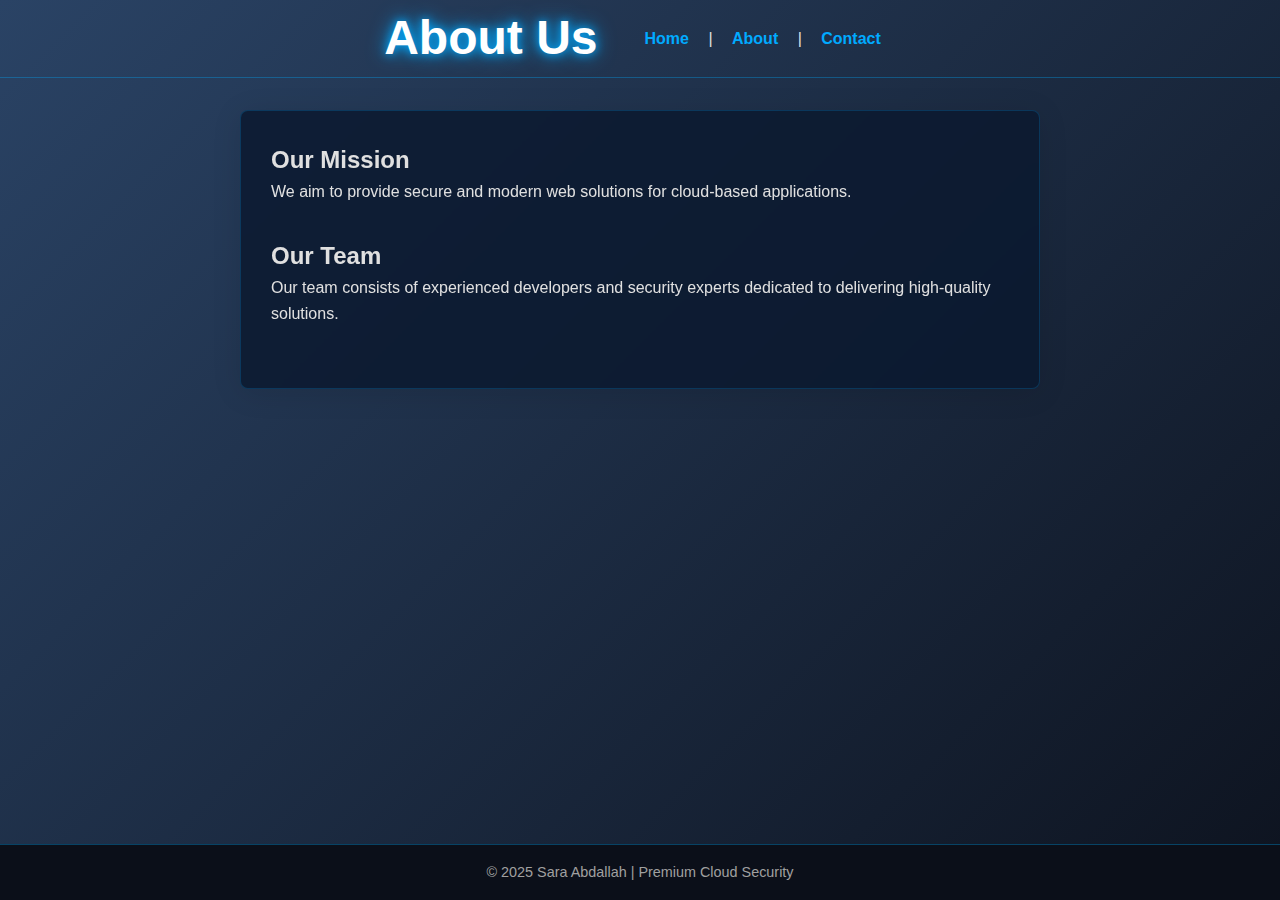
<file: about.html>
<!DOCTYPE html>
<html lang="en">
  <head>
    <meta charset="UTF-8" />
    <meta name="viewport" content="width=device-width, initial-scale=1.0" />
    <title>About Us</title>
    <link rel="stylesheet" href="css/style.css" />
  </head>
  <body>
    <header>
      <h1>About Us</h1>
      <nav>
        <a href="index.html">Home</a> | <a href="about.html">About</a> |
        <a href="contact.html">Contact</a>
      </nav>
    </header>
    <main>
      <section>
        <h2>Our Mission</h2>
        <p>
          We aim to provide secure and modern web solutions for cloud-based
          applications.
        </p>
      </section>
      <section>
        <h2>Our Team</h2>
        <p>
          Our team consists of experienced developers and security experts
          dedicated to delivering high-quality solutions.
        </p>
      </section>
    </main>
    <footer>
      <p>&copy; 2025 Sara Abdallah | Premium Cloud Security</p>
    </footer>
  </body>
</html>
</file>
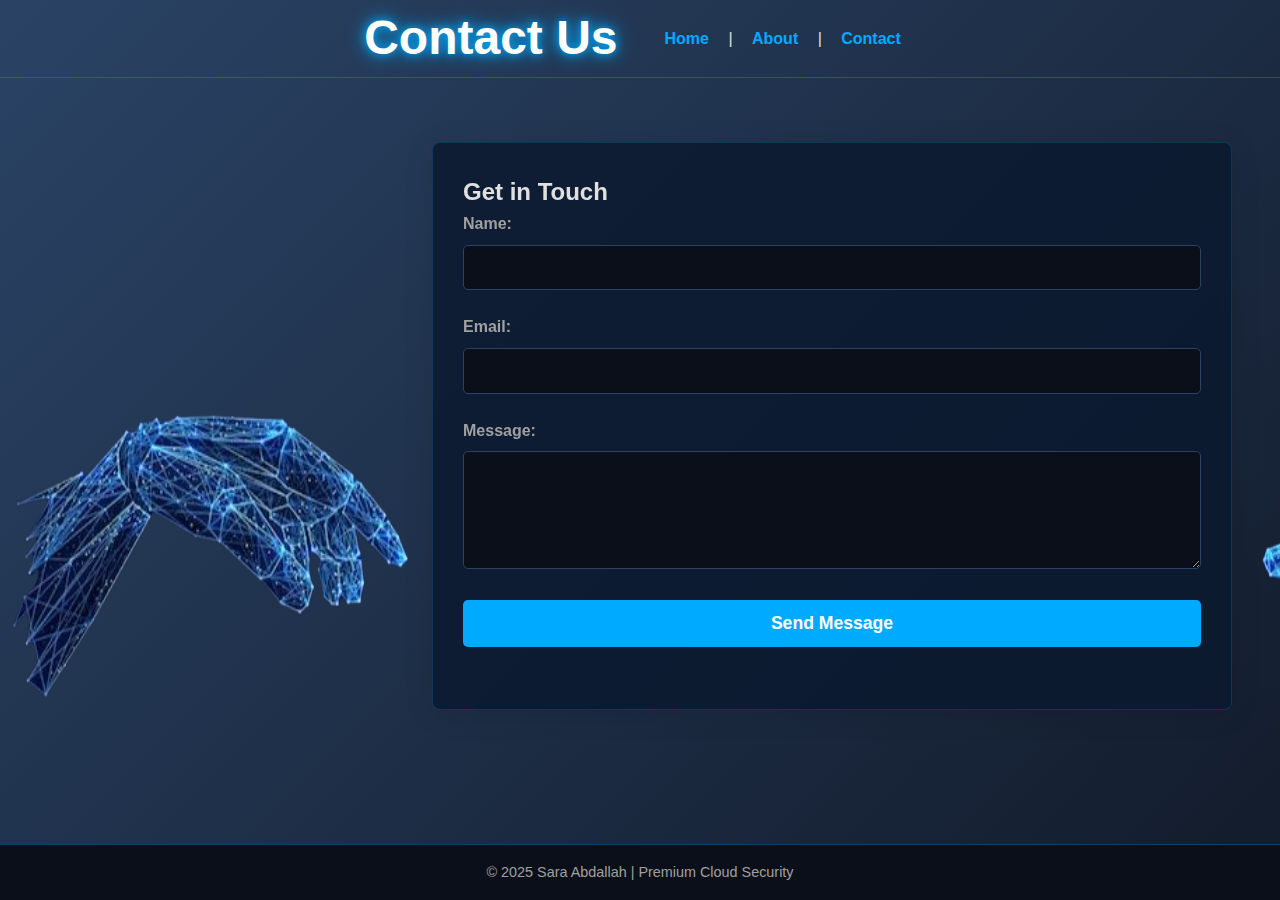
<file: contact.html>
<!DOCTYPE html>
<html lang="en">
  <head>
    <meta charset="UTF-8" />
    <meta name="viewport" content="width=device-width, initial-scale=1.0" />
    <title>Contact Us</title>
    <link rel="stylesheet" href="css/style.css" />
  </head>
  <body>
    <header>
      <h1>Contact Us</h1>
      <nav>
        <a href="index.html">Home</a> | <a href="about.html">About</a> |
        <a href="contact.html">Contact</a>
      </nav>
    </header>

  <div class="contact-layout">

      <!-- Left image -->
      <img
  src="img.c/project-cloud-img-7.png"
  alt="Cloud Icon"
  class="project-img"
      />


    <main>
      <section>
        <h2>Get in Touch</h2>
        <form class="contact-form">
          <div class="form-group">
            <label for="name">Name:</label>
            <input type="text" id="name" name="name" required />
          </div>
          <div class="form-group">
            <label for="email">Email:</label>
            <input type="email" id="email" name="email" required />
            <span class="error-message" id="email-error"></span>
          </div>
          <div class="form-group">
            <label for="message">Message:</label>
            <textarea id="message" name="message" rows="5" required></textarea>
          </div>
          <button type="submit">Send Message</button>
        </form>
      </section>
    </main>


    
    <!-- Right image -->
    <img
    src="img.c/project-cloud-img-3.png"
    alt="Cloud Icon"
    class="project-img"
     />

  </div>



    <footer>
      <p>&copy; 2025 Sara Abdallah | Premium Cloud Security</p>
    </footer>

    <script>
      document.addEventListener("DOMContentLoaded", function () {
        const emailInput = document.getElementById("email");
        const emailError = document.getElementById("email-error");
        const contactForm = document.querySelector(".contact-form");

        // Simple regex for email validation
        const emailRegex = /^[^\s@]+@[^\s@]+\.[^\s@]+$/;

        function validateEmail() {
          if (emailInput.value && !emailRegex.test(emailInput.value)) {
            emailError.textContent = "Invalid email format.";
            return false;
          }
          emailError.textContent = "";
          return true;
        }

        // Validate when the user leaves the email field
        emailInput.addEventListener("blur", validateEmail);

        // Prevent form submission if email is invalid
        contactForm.addEventListener("submit", function (event) {
          if (!validateEmail()) {
            event.preventDefault(); // Stop the form from submitting
          }
        });
      });
    </script>
  </body>
</html>
</file>
<file: css/style.css>
/* Reset */
* {
  margin: 0;
  padding: 0;
  box-sizing: border-box;
}

/* --- Modern Cyber-themed Design --- */

/* Keyframes for animations */
@keyframes gradientAnimation {
  0% {
    background-position: 0% 50%;
  }
  50% {
    background-position: 100% 50%;
  }
  100% {
    background-position: 0% 50%;
  }
}

@keyframes fadeInUp {
  from {
    opacity: 0;
    transform: translateY(20px);
  }
  to {
    opacity: 1;
    transform: translateY(0);
  }
}

body {
  font-family: "Segoe UI", Tahoma, Geneva, Verdana, sans-serif;
  line-height: 1.6;
  /* Animated Gradient Background */
  background: linear-gradient(-45deg, #0b0f19, #12223c, #0b0f19, #2a4365);
  background-size: 400% 400%;
  animation: gradientAnimation 15s ease infinite;
  color: #e0e0e0; /* Light text for dark background */
  padding-bottom: 80px; /* Add padding to avoid footer overlap */
}

header {
  display: flex;
  align-items: center;
  justify-content: center;
  gap: 2rem;
  padding: 0;
  border-bottom: 1px solid #00aaff55;
}

.logo-box {
  width: 200px;
  height: 200px;
  overflow: hidden; /* crop happens here */
}

.header-logo {
  width: 100%;
  height: 100%;
  object-fit: cover; /* use contain if you don't want cropping */
  display: block;
}

.header-text {
  text-align: left;
}

header h1 {
  font-size: 3em;
  color: #ffffff;
  text-shadow: 0 0 10px #00aaff, 0 0 20px #00aaff;
  /* Animated Title */
  animation: fadeInUp 1s ease-out;
}

header nav a {
  margin: 0 15px;
  text-decoration: none;
  color: #00aaff;
  font-weight: bold;
  transition: color 0.3s ease, text-shadow 0.3s ease;
}

header nav a:hover {
  color: #ffffff;
  text-shadow: 0 0 5px #ffffff;
  text-decoration: none;
}

main {
  max-width: 800px;
  margin: 2rem auto;
  background: rgba(10, 25, 47, 0.85); /* Translucent dark blue */
  padding: 30px;
  border-radius: 8px;
  border: 1px solid #00aaff33;
  box-shadow: 0 4px 30px rgba(0, 0, 0, 0.1);
  backdrop-filter: blur(5px); /* Frosted glass effect */
}

/* --- Contact Page Layout (FULL WIDTH) --- */
.contact-layout {
  display: flex;
  align-items: stretch;     /* images fill same height as main */
  width: 100%;
  margin: 2rem 0;
  padding: 0;
}

/* --- Side Image Panels (LEFT & RIGHT) --- */
.contact-image {
  flex: 1;                 /* fill all free space */
  position: relative;
  overflow: hidden;
}

.contact-image img {
  width: 100%;
  height: 100%;
  object-fit: cover;       /* 🔥 fills margin space perfectly */
  display: block;
}

/* --- Center Main Column --- */
.contact-layout main {
  flex: 0 0 800px;         /* fixed width center */
  margin: 2rem auto;
}

/* --- Mobile Fix --- */
@media (max-width: 900px) {
  .contact-layout {
    flex-direction: column;
  }

  .contact-image {
    height: 220px;         /* visible image blocks on mobile */
    width: 100%;
  }

  .contact-layout main {
    width: 100%;
    margin: 1rem 0;
  }
}

section {
  margin-bottom: 2rem;
}

footer {
  text-align: center;
  font-size: 0.9em;
  color: #a0a0a0;
  background: #0b0f19;
  border-top: 1px solid #00aaff55;
  padding: 1rem;
  position: fixed;
  bottom: 0;
  width: 100%;
}

/* --- Contact Form Styles --- */
.form-group {
  margin-bottom: 1.5rem;
}

.form-group label {
  display: block;
  margin-bottom: 0.5rem;
  color: #a0a0a0;
  font-weight: bold;
}

.form-group input,
.form-group textarea {
  width: 100%;
  padding: 0.8rem;
  border-radius: 5px;
  border: 1px solid #2a4365;
  background-color: #0b0f19;
  color: #e0e0e0;
  font-family: inherit;
  font-size: 1rem;
  transition: border-color 0.3s ease, box-shadow 0.3s ease;
}

.form-group input:focus,
.form-group textarea:focus {
  outline: none;
  border-color: #00aaff;
  box-shadow: 0 0 8px #00aaff80;
}

.contact-form button {
  width: 100%;
  padding: 0.8rem;
  border: none;
  border-radius: 5px;
  background-color: #00aaff;
  color: #ffffff;
  font-size: 1.1rem;
  font-weight: bold;
  cursor: pointer;
  transition: background-color 0.3s ease;
}

.contact-form button:hover {
  background-color: #0088cc;
}

/* --- Form Validation Styles --- */
.error-message {
  color: #ff4d4d; /* A bright red for errors */
  font-size: 0.9em;
  margin-top: 0.5rem;
  display: block; /* Ensures it takes up its own line */
}
</file>
